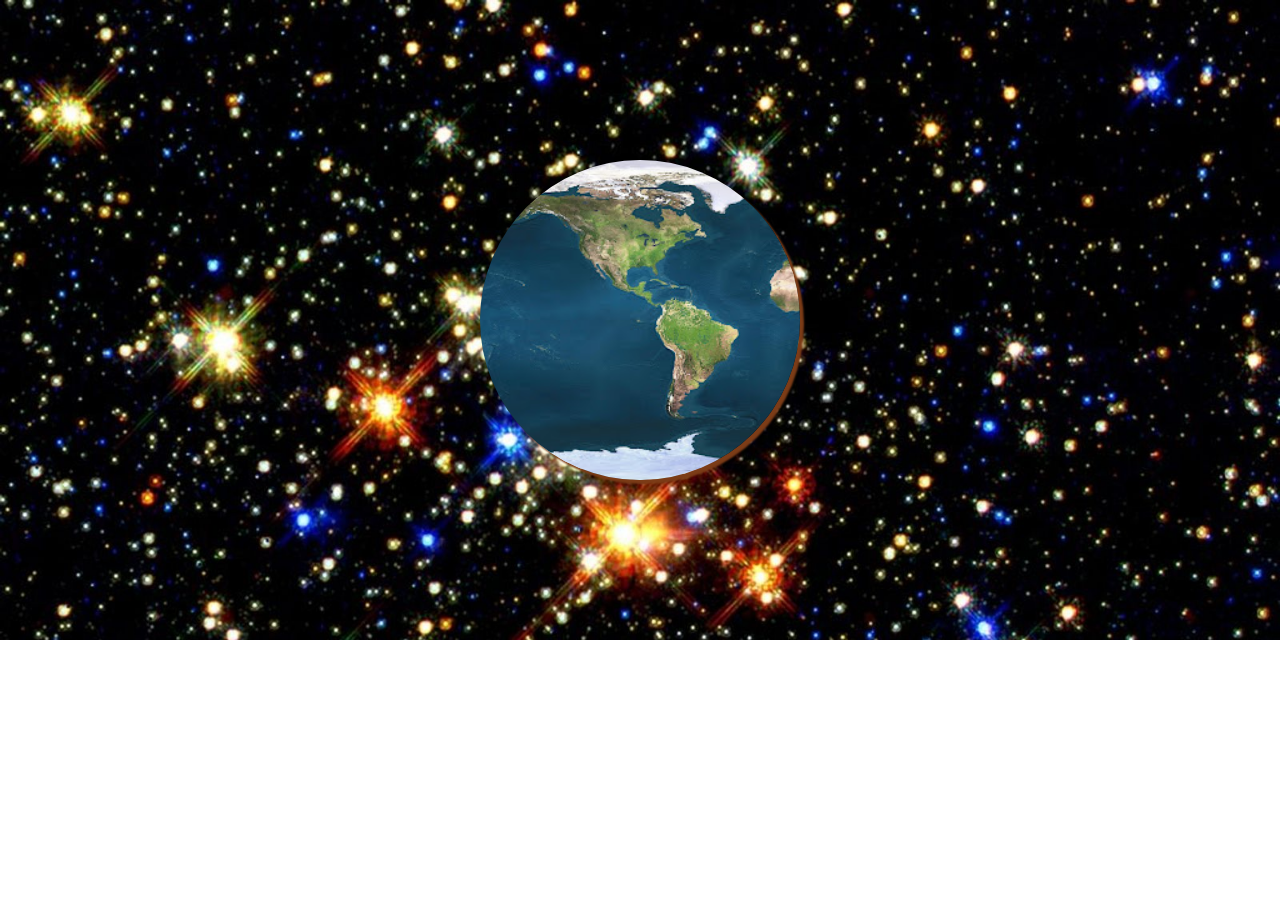
<file: tierra/tierra.html>
<!DOCTYPE html>
<html lang="es">

<head>
    <meta charset="UTF-8">
    <meta name="viewport" content="width=device-width, initial-scale=1.0">
    <title>Document</title>
    <style>
        * {
            margin: 0;
            padding: 0;
            box-sizing: border-box;
        }

        .contenido {
            display: flex;
            justify-content: center;
            align-items: center;
            background-size: cover;
            background-image: url(1160.jpg);
            max-height: 100vh;
            padding: 10em;
        }

        .tierra {
            width: 20em;
            height: 20em;
            border-radius: 50%;
            background-size: cover;
            background-image: url(unnamed.jpg);
            animation: tierra 10s infinite;
            box-shadow: 4px 4px 2px  rgb(124, 60, 23);

        }

        @keyframes tierra {
            0% {
                background-position-x: 0;

            }

            100% {
                background-position-x: -800px;
            }

        }

        @media(max-width:680px) {
            .contenido{
                max-height: 100vh;
                
            }
            .tierra {
                width: 10em;
                height: 10em;
                
                
            }

        }
    </style>
</head>

<body>
    <div class="contenido">
        <div class="tierra">
        </div>
    </div>

</body>

</html>
</file>
